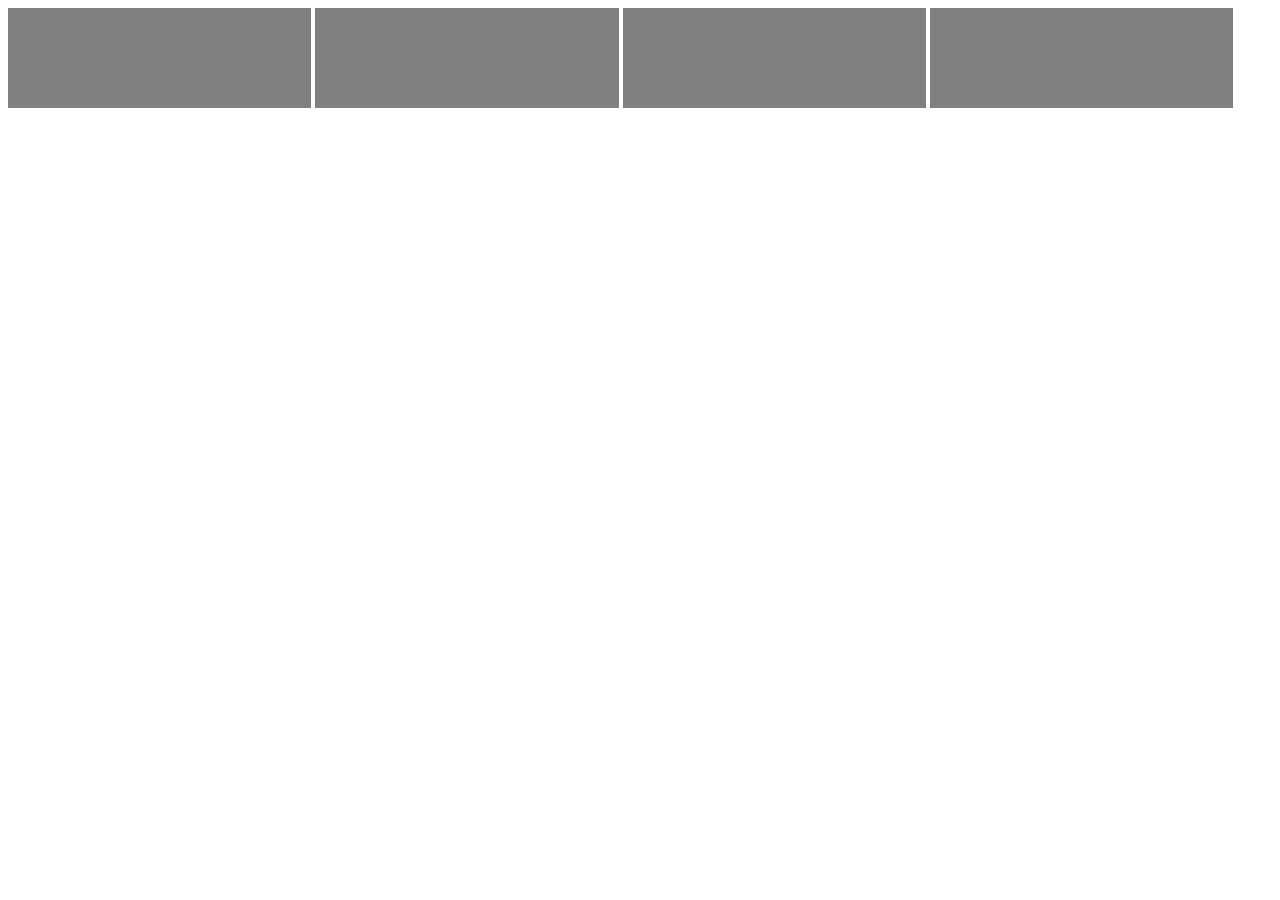
<file: Ejercicio1/index.html>
<!DOCTYPE html>
<!--
To change this license header, choose License Headers in Project Properties.
To change this template file, choose Tools | Templates
and open the template in the editor.
-->
<html>
    <head>
        <meta charset="UTF-8">
        <meta name="viewport" content="width=device-width, initial-scale=1.0">
        <title>Box Model</title>
        <style>
           *{
               box-sizing: border-box;
           }
            .box{
            height: 100px;
            padding: 5px;
            background-color: gray;
            width: 24%;
            display: inline-block;
            
            }
        </style>
    </head>
    <body>
        <div class="box"></div>
        <div class="box"></div>
        <div class="box"></div>
        <div class="box"></div>
    </body>
</html>
</file>
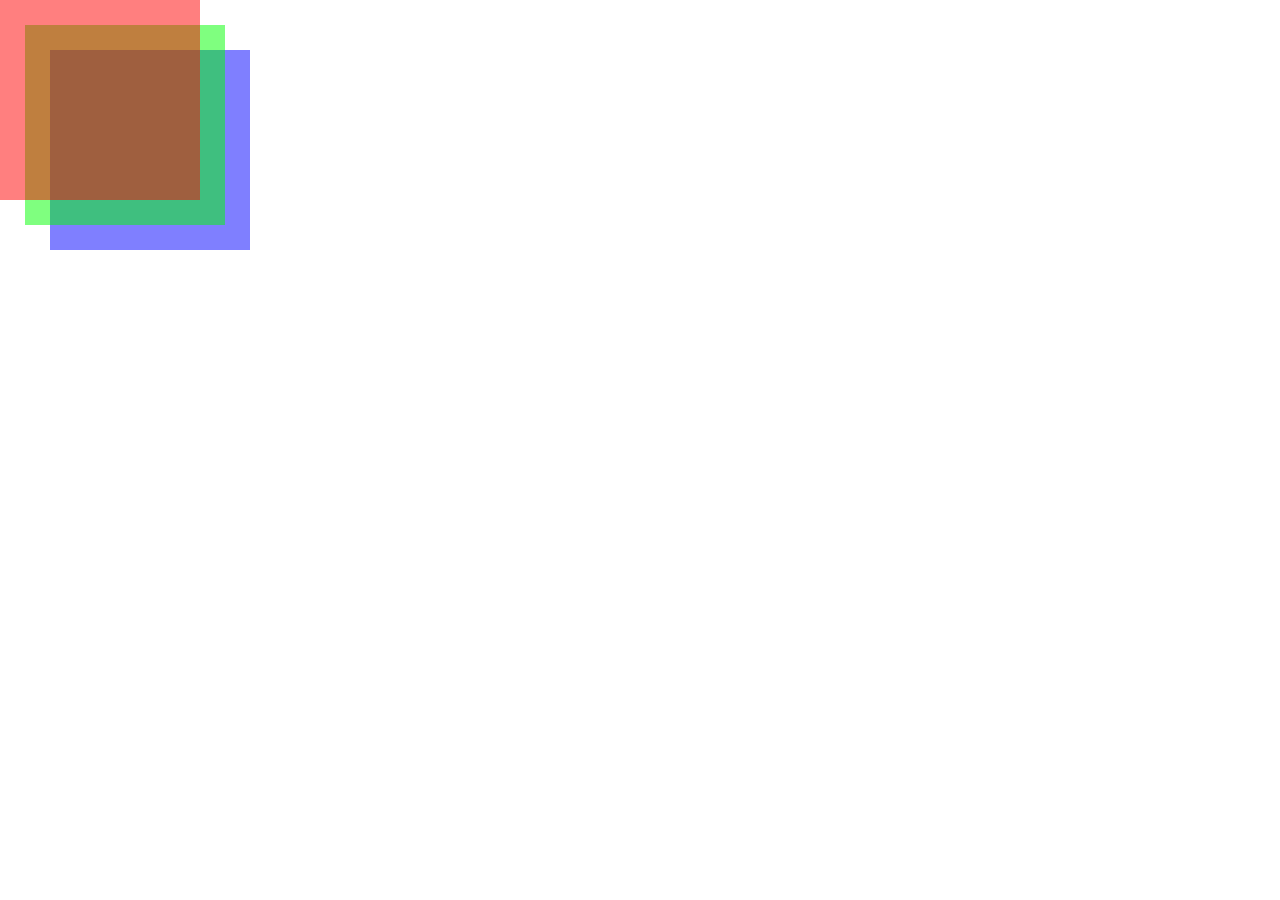
<file: Ejercicio2/ejercicio2.html>
<!DOCTYPE html>
<!--
To change this license header, choose License Headers in Project Properties.
To change this template file, choose Tools | Templates
and open the template in the editor.
-->
<html>
   <head>
      <title>z-index</title>
      <meta charset="UTF-8">
      <meta name="viewport" content="width=device-width, initial-scale=1.0">
      <style>
         html, body { margin: 0; }
         .elem {
            width: 200px;
            height: 200px;
         }
         .square1 {
            background-color: rgba(255, 0, 0, .5);
            position: absolute
         }
         .square2 {
            background-color: rgba(0, 255, 0, .5);
            left: 25px;
            position: absolute;
            top: 25px;
            z-index: -1;
         }
         .square3 {
            background-color: rgba(0, 0, 255, .5);
            left: 50px;
            position: absolute;
            top: 50px;
            z-index: -2;
         }
      </style>
   </head>
   <body>
      <div class="elem square1"></div>
      <div class="elem square2"></div>
      <div class="elem square3"></div> 
   </body>
</html>
</file>
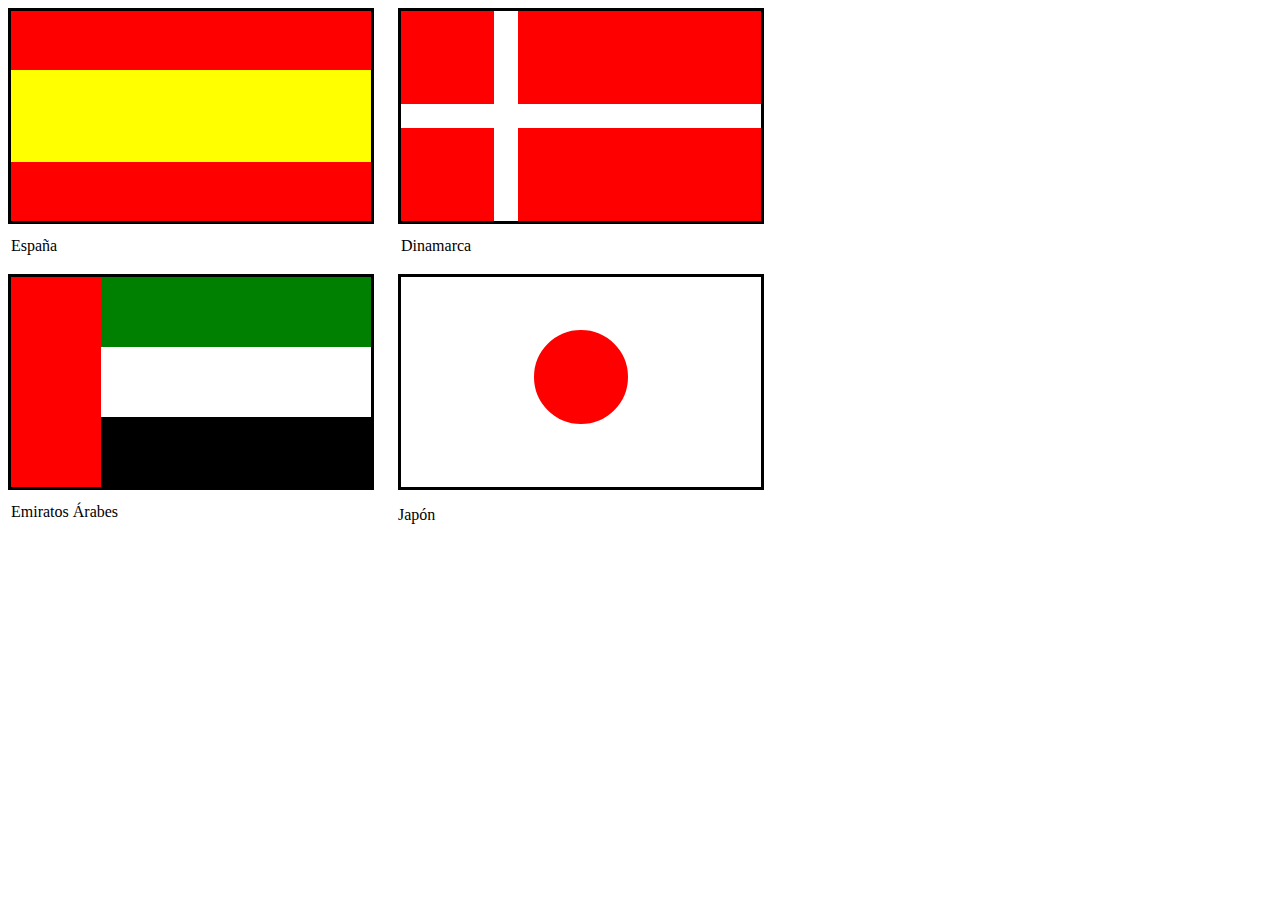
<file: Ejercicio3/ejercicio3.html>
<!DOCTYPE html>
<!--
To change this license header, choose License Headers in Project Properties.
To change this template file, choose Tools | Templates
and open the template in the editor.
-->
<html>
   <head>
      <title>Banderas</title>
      <meta charset="UTF-8">
      <meta name="viewport" content="width=device-width, initial-scale=1.0">
      <link rel="stylesheet" type="text/css" href="espana.css">
      <link rel="stylesheet" type="text/css" href="dinamarca.css">
      <link rel="stylesheet" type="text/css" href="emiratos_arabes.css">
      <link rel="stylesheet" type="text/css" href="japon.css">
      <link rel="stylesheet" type="text/css" href="banderas.css">
   </head>
   <body>
     <div class="bandera">
       <div class="espana1"></div>
       <div class="espana2"></div>
       <div class="espana1"></div>
       <p>España</p>
     </div>
     <div class="bandera izquierda">
       <div class="dinamarca1"></div>
       <div class="dinamarca2"></div>
       <div class="dinamarca3"></div>
       <div class="dinamarca4"></div>
       <div class="dinamarca1"></div>
       <div class="dinamarca2"></div>
       <div class="dinamarca3"></div>
       <p>Dinamarca</p>
     </div>
     <div class="bandera abajo">
       <div class="emiratos_arabes1"></div>
       <div class="emiratos_arabes2"></div>
       <div class="emiratos_arabes3"></div>
       <p>Emiratos Árabes</p>
     </div>
     <div class="bandera izquierda">
       <div class="japon1">
        <svg width="100" height="100">
         <circle cx="50" cy="50" r="45" stroke="red" stroke-width="4" fill="red" />
        </svg>
       </div>
     </div>
     <p class="japon2">Japón</p>
   </body>
</html>
</file>
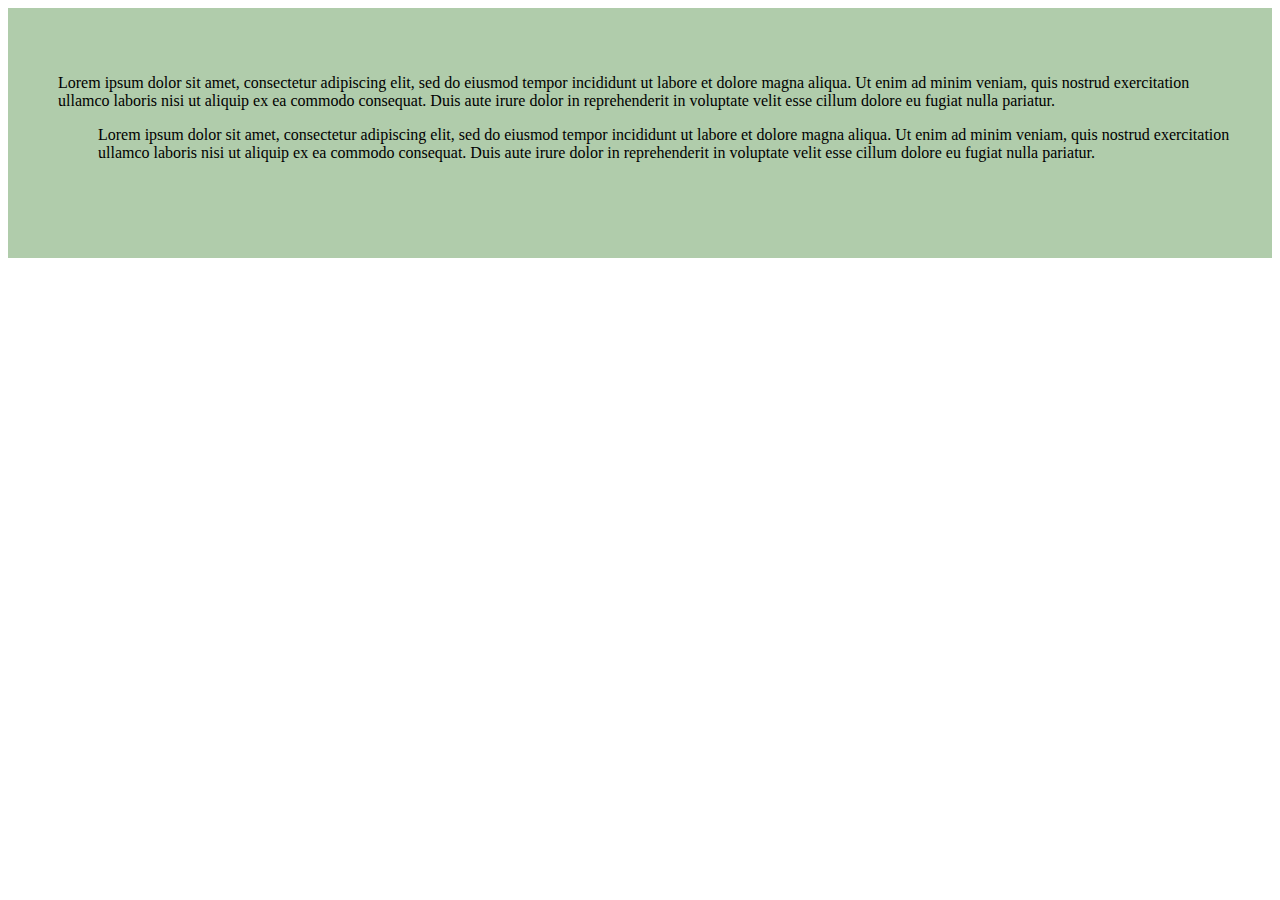
<file: Ejercicio4/ejercicio4.html>
<!DOCTYPE html>
<!--
To change this license header, choose License Headers in Project Properties.
To change this template file, choose Tools | Templates
and open the template in the editor.
-->
<html>
  <head>
    <title>Ejercicio 4</title>
    <meta charset="UTF-8">
    <meta name="viewport" content="width=device-width, initial-scale=1.0">
    <style>
      section{
        background-color: #b0ccab;
        padding:50px;
        height: 150px;
      }
      .segundo_parrafo{
        position: relative;
        left: 40px;
      }
    </style>
  </head>
  <body>
    <section>
      <p>
      Lorem ipsum dolor sit amet, consectetur adipiscing elit, sed do eiusmod tempor incididunt ut labore et dolore magna aliqua. 
      Ut enim ad minim veniam, quis nostrud exercitation ullamco laboris nisi ut aliquip ex ea commodo consequat. 
      Duis aute irure dolor in reprehenderit in voluptate velit esse cillum dolore eu fugiat nulla pariatur.
      </p>
      <p class="segundo_parrafo">
      Lorem ipsum dolor sit amet, consectetur adipiscing elit, sed do eiusmod tempor incididunt ut labore et dolore magna aliqua. 
      Ut enim ad minim veniam, quis nostrud exercitation ullamco laboris nisi ut aliquip ex ea commodo consequat. 
      Duis aute irure dolor in reprehenderit in voluptate velit esse cillum dolore eu fugiat nulla pariatur.
      </p>
    </section>
  </body>
</html>
</file>
<file: Ejercicio3/espana.css>
/*
To change this license header, choose License Headers in Project Properties.
To change this template file, choose Tools | Templates
and open the template in the editor.
*/
/* 
    Created on : 31-10-2018, 15:00:32
    Author     : eduar
*/

.espana1{
  width: 360px;
  height: 59px;
  background-color: red;
}

.espana2{
  width: 360px;
  height: 92px;
  background-color: yellow;
}
</file>
<file: Ejercicio3/dinamarca.css>
/*
To change this license header, choose License Headers in Project Properties.
To change this template file, choose Tools | Templates
and open the template in the editor.
*/
/* 
    Created on : 31-10-2018, 15:00:46
    Author     : eduar
*/

.dinamarca1{
  height: 93px;
  width: 93px;
  background-color: red;
}

.dinamarca2{
  height: 93px;
  width: 24px;
  margin-top: -93px;
  margin-left: 93px;
}

.dinamarca3{
  height: 93px;
  background-color: red;
  width: 243px;
  margin-top: -93px;
  margin-left: 117px;
}

.dinamarca4{
  height: 24px;
  width: 360px;
}
</file>
<file: Ejercicio3/emiratos_arabes.css>
/*
To change this license header, choose License Headers in Project Properties.
To change this template file, choose Tools | Templates
and open the template in the editor.
*/
/* 
    Created on : 31-10-2018, 15:01:04
    Author     : eduar
*/

.emiratos_arabes1{
  background-color: red;
  height: 210px;
  width: 90px;
}

.emiratos_arabes2{
  background-color: green;
  height: 70px;
  width: 270px;
  margin-top: -210px;
  margin-left: 90px;
}

.emiratos_arabes3{
  background-color: black;
  height: 70px;
  width: 270px;
  margin-top: 70px;
  margin-left: 90px;
}
</file>
<file: Ejercicio3/japon.css>
/*
To change this license header, choose License Headers in Project Properties.
To change this template file, choose Tools | Templates
and open the template in the editor.
*/
/* 
    Created on : 31-10-2018, 15:01:25
    Author     : eduar
*/

.japon1{
  text-align: center;
  margin-top: 50px;
}

.japon2{
  margin-left: 390px;
  margin-top: 16px;
}
</file>
<file: Ejercicio3/banderas.css>
/*
To change this license header, choose License Headers in Project Properties.
To change this template file, choose Tools | Templates
and open the template in the editor.
*/
/* 
    Created on : 31-10-2018, 16:33:52
    Author     : eduar
*/

.bandera{
  width: 360px;
  height: 210px;
  border-color: black;
  border-style: solid;
}

.izquierda{
  margin-top: -216px;
  margin-left: 390px;
}

.abajo{
  margin-top: 50px;
}
</file>
